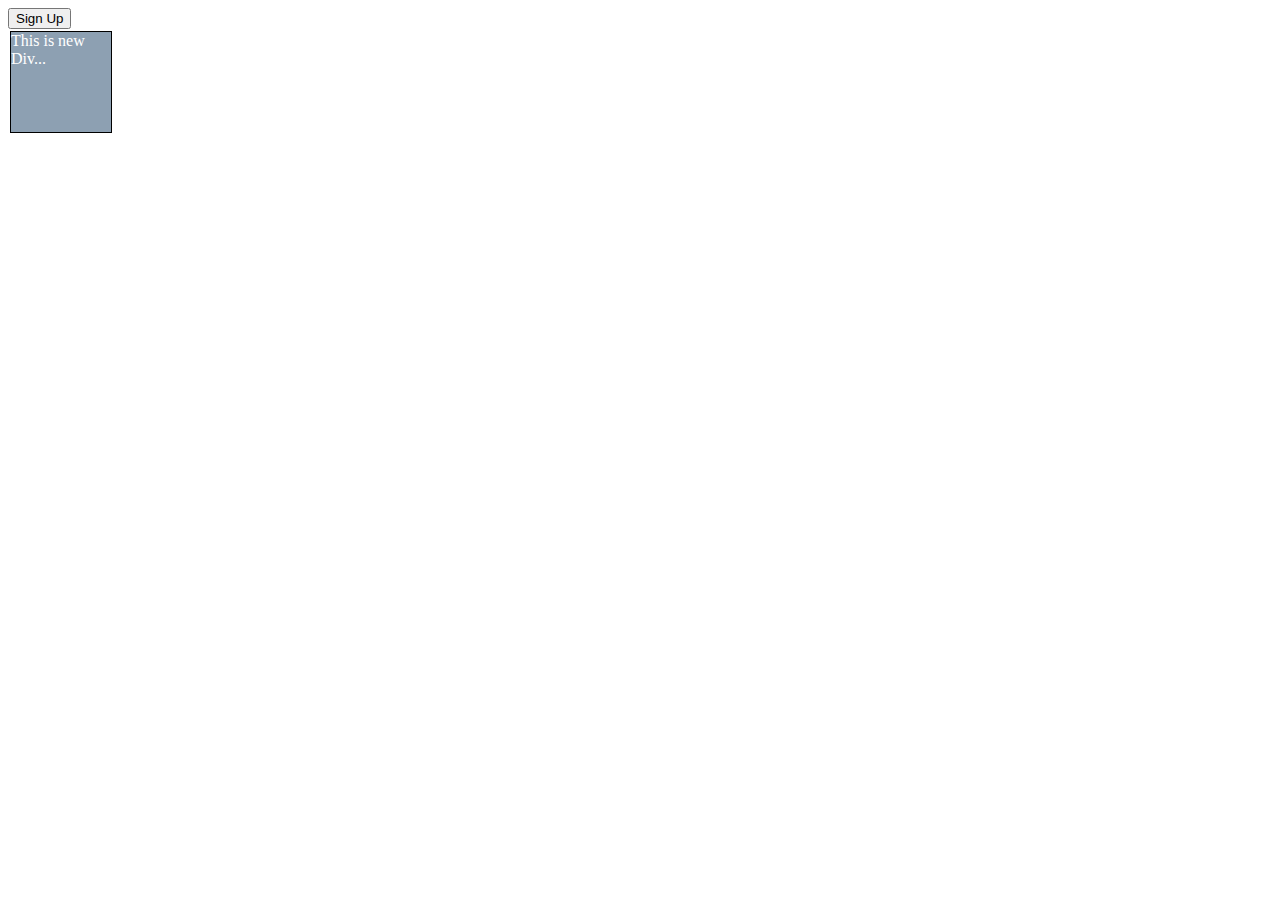
<file: Events/BasicEvent/index.html>
<!DOCTYPE html>
<html lang="en">
<head>
    <meta charset="UTF-8">
    <meta name="viewport" content="width=device-width, initial-scale=1.0">
    <title>Events in JS</title>
    <link rel="stylesheet" href="style.css">
</head>
<body>


    <button id="btn1"> Sign Up</button>

    <!-- <button onclick="console.log('Signup btn was clicked!!')"> Sign Up</button> -->
     <div id="newDiv1">
        This is new Div...
     </div>

    <script src="script.js"></script>
</body>
</html>
</file>
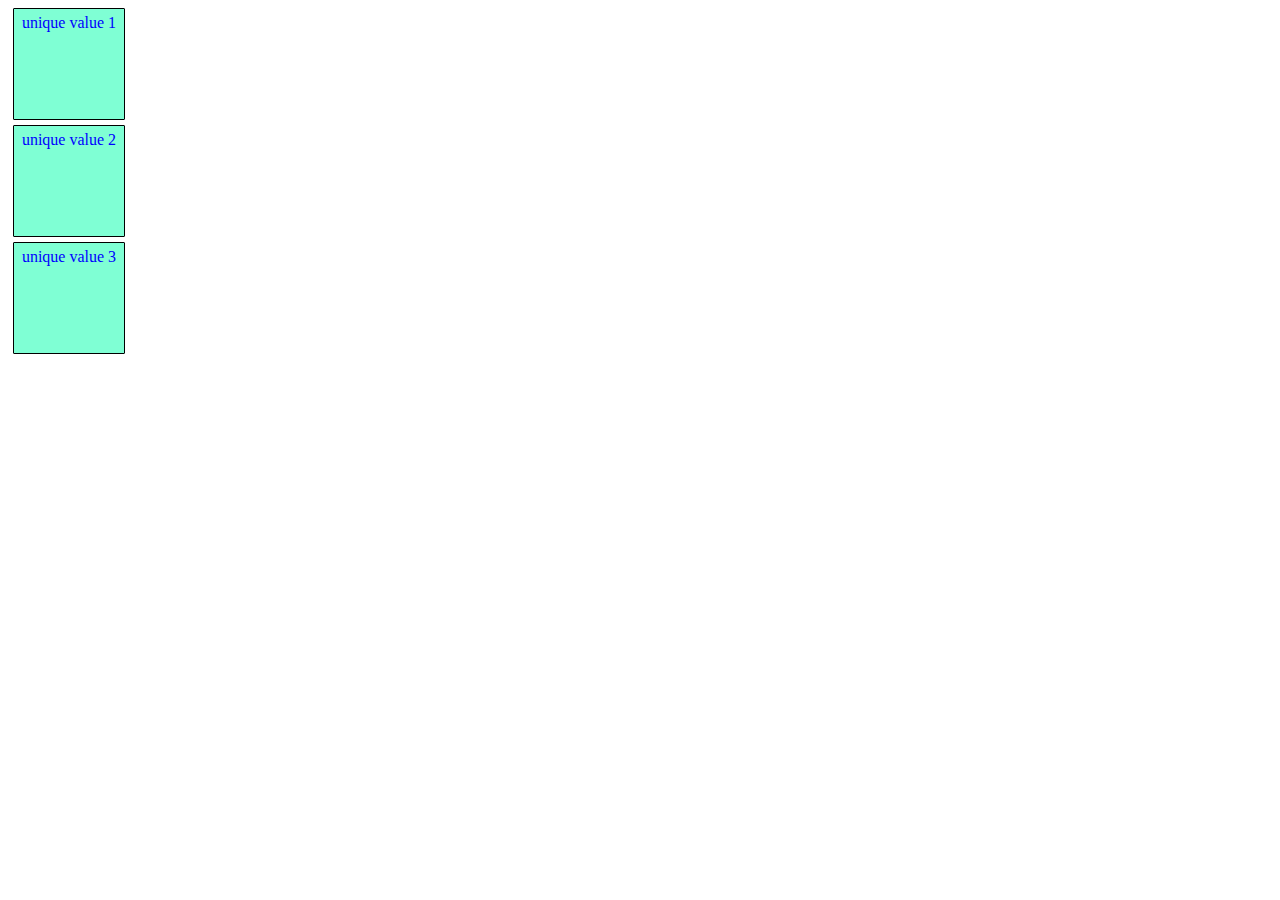
<file: Practice/01_DOM/index.html>
<!DOCTYPE html>
<html lang="en">
<head>
    <meta charset="UTF-8">
    <meta name="viewport" content="width=device-width, initial-scale=1.0">
    <title>DOM Practice</title>
    <link rel="stylesheet" href="style.css">
</head>
<body>
    <!-- <h2>
        Hello Javascript
    </h2> -->

    <div class="box">
        First div
    </div>
    <div class="box">
        Second div
    </div>
    <div class="box">
        Third div
    </div>


    
    <script src="script.js"></script>
</body>
</html>
</file>
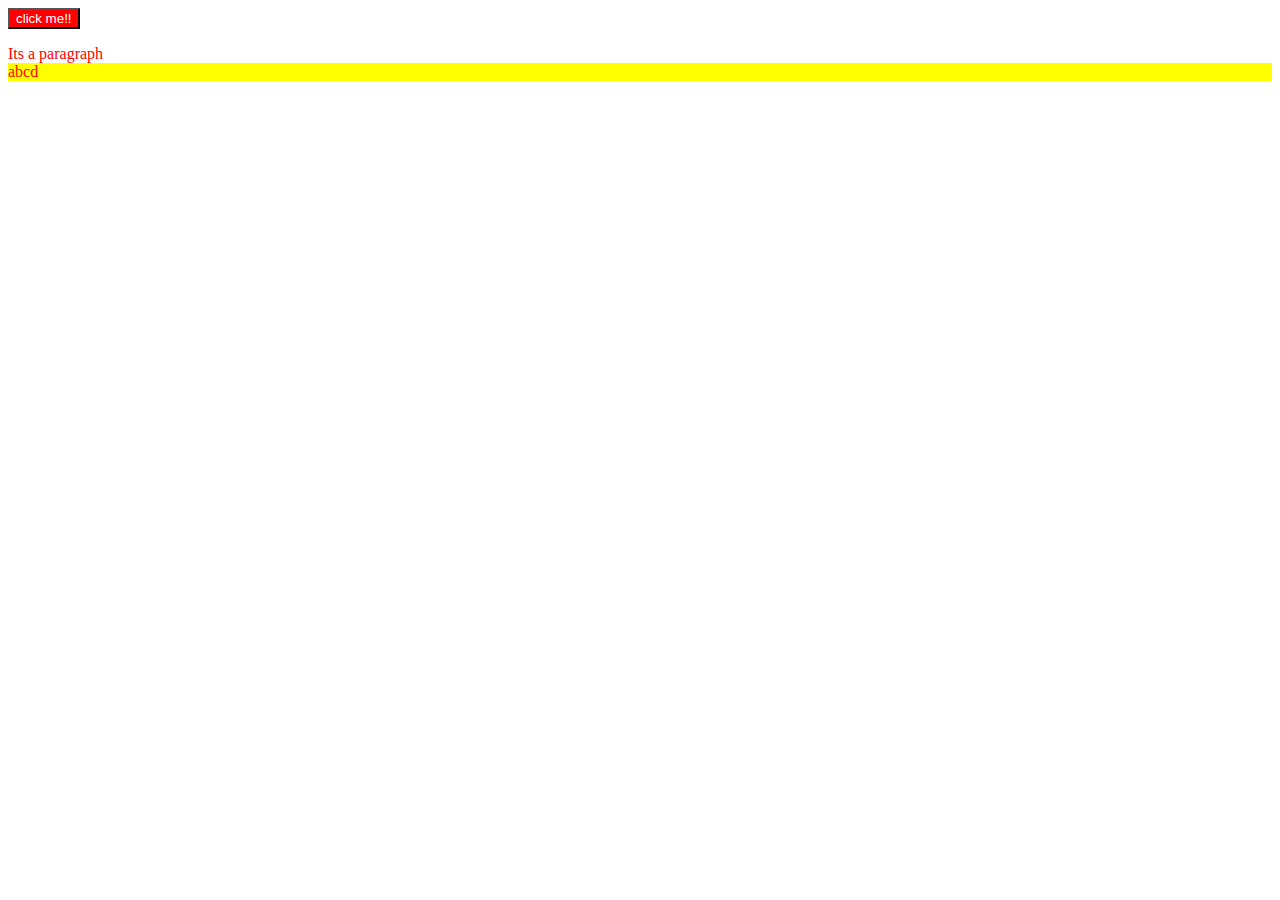
<file: Practice/02_DOM/index.html>
<!DOCTYPE html>
<html lang="en">
<head>
    <meta charset="UTF-8">
    <meta name="viewport" content="width=device-width, initial-scale=1.0">
    <title>Document</title>
    <link rel="stylesheet" href="style.css">
</head>
<body>
    
    <p class="content">
        Its a paragraph
    </p>

    <script src="script.js"></script>
</body>
</html>
</file>
<file: Events/BasicEvent/style.css>
#newDiv1{
    height: 100px;
    width: 100px;
    background-color: rgb(141, 160, 178);
    color: white;
    border: 1px solid black;
    margin: 2px;
}
</file>
<file: Practice/01_DOM/style.css>
.box{
    height: 100px;
    width: 100px;
    color:blue;
    border: 1px solid black;
    border-radius: 1px;
    margin: 5px;
    text-align: center;
    padding: 5px;
    background-color: aquamarine;
}
</file>
<file: Practice/02_DOM/style.css>
.content{
    color: red;
}

.newClass{
    background-color: yellow;
}
</file>
